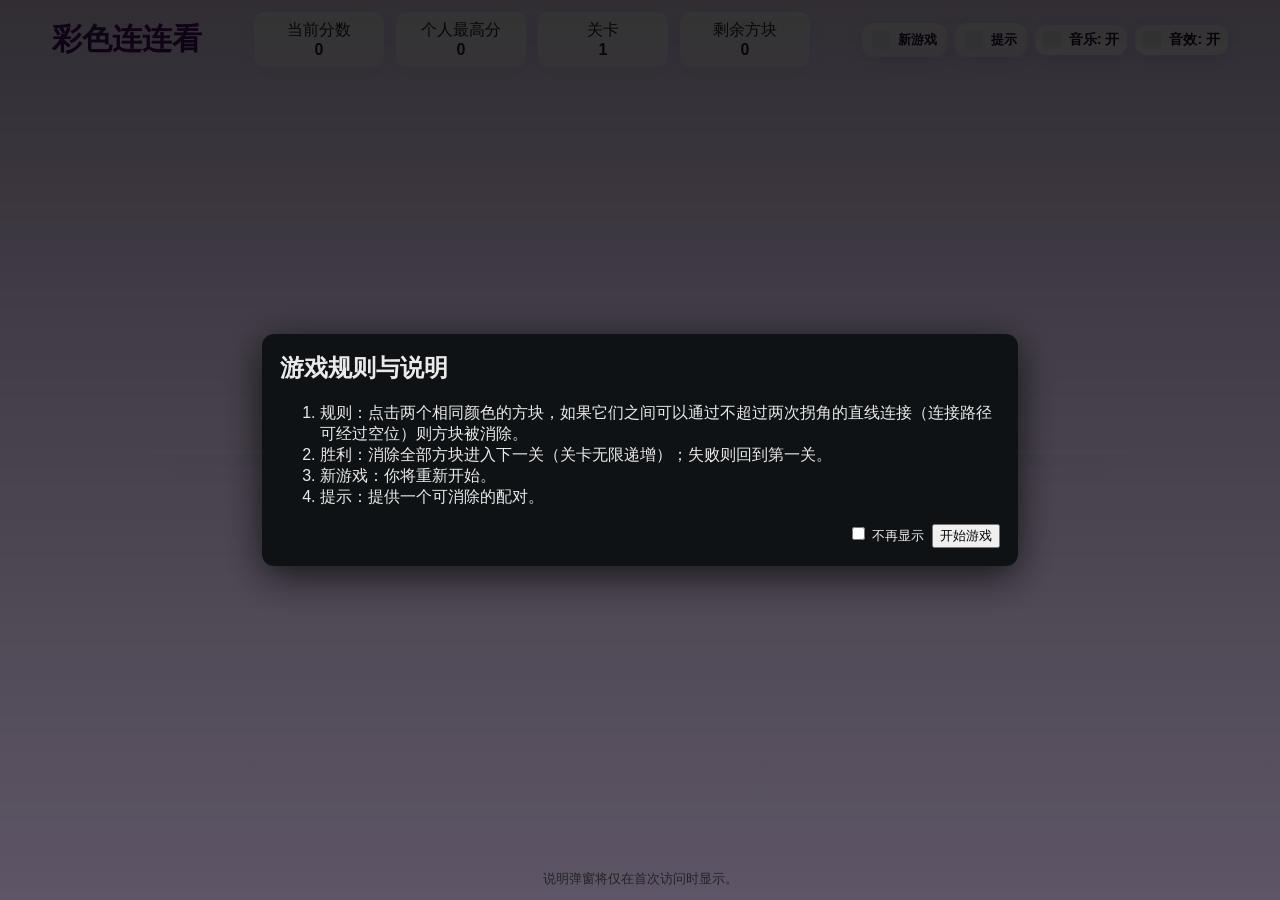
<file: index.html>
<!doctype html>
<html lang="zh-CN">
<head>
  <meta charset="utf-8" />
  <meta name="viewport" content="width=device-width,initial-scale=1" />
  <title>卢启慧</title>
  <style>
    :root{
      --panel-height:72px;
      --tile-gap:4px;
      --effect-duration:200ms;
    }
  html,body{height:100%;margin:0;font-family:'Comic Sans MS','Microsoft YaHei',Arial,Helvetica,sans-serif;background:linear-gradient(180deg,#f2e0ff,#ead6ff);color:#222;}
  .container{display:flex;flex-direction:column;height:100%;max-width:1200px;margin:0 auto;padding:12px;box-sizing:border-box;position:relative;z-index:1}
    header{display:flex;align-items:center;justify-content:space-between;gap:12px}
    .stats{display:flex;gap:12px;align-items:center}
    .stat{background:rgba(255,255,255,0.04);padding:8px 10px;border-radius:6px;min-width:110px;text-align:center}
  .controls{display:flex;gap:8px;align-items:center}
  .btn{background:linear-gradient(180deg,#fff,#f2e8ff);color:#2b0836;border:0;padding:8px 10px;border-radius:12px;cursor:pointer;font-weight:700;box-shadow:0 6px 18px rgba(103,58,183,0.14);display:inline-flex;align-items:center;gap:8px}
  .btn.small{padding:6px 8px;font-size:14px}
  .btn.toggle{background:linear-gradient(180deg,#fff8f8,#fff);}
  .btn:active{transform:translateY(1px)}
  .btn .icon{width:18px;height:18px;display:inline-block;border-radius:4px;background:rgba(0,0,0,0.06)}
  .btn span{display:inline-block;white-space:nowrap}
    main{flex:1;display:flex;flex-direction:column;align-items:center;justify-content:center;gap:12px;margin-top:8px}
    .board-wrap{position:relative;display:flex;flex-direction:column;align-items:center}
  .grid{display:grid;background:linear-gradient(180deg,#f0e0ff,#e6d6ff);padding:var(--tile-gap);border-radius:8px;box-shadow:0 6px 30px rgba(0,0,0,0.06);width:min(92vw,960px);max-width:960px}
  .tile{aspect-ratio:1/1;width:100%;max-width:64px;border-radius:6px;display:flex;align-items:center;justify-content:center;cursor:pointer;transition:transform 150ms,opacity 250ms,box-shadow 150ms,outline 150ms;box-shadow:0 2px 0 rgba(0,0,0,0.06);border:1px solid rgba(0,0,0,0.04);} 
  .tile.hidden{opacity:0;transform:scale(0.2);pointer-events:none}
  .tile.selected{transform:scale(1.06);box-shadow:0 6px 18px rgba(103,58,183,0.18), 0 0 0 4px rgba(103,58,183,0.18) inset;outline:3px solid rgba(103,58,183,0.18)}
  .tile.hint{outline:4px solid rgba(255,255,255,0.95);box-shadow:0 10px 26px rgba(103,58,183,0.16);animation:tileShake 700ms ease-in-out;transform-origin:center}
  @keyframes tileShake{0%{transform:translateX(0) scale(1.03)}20%{transform:translateX(-8px) scale(1.04)}40%{transform:translateX(8px) scale(1.04)}60%{transform:translateX(-4px) scale(1.03)}80%{transform:translateX(3px) scale(1.03)}100%{transform:translateX(0) scale(1.03)}}
  .stat{background:linear-gradient(180deg,rgba(255,255,255,0.95),rgba(246,236,255,0.9));color:#222;padding:8px 10px;border-radius:10px;min-width:110px;text-align:center;box-shadow:0 6px 18px rgba(103,58,183,0.06)}
    /* responsive */
    @media (max-width:800px){
      .container{padding:8px}
      .grid{width:92vw;}
      .tile{max-width:calc(92vw / 8);} /* allow tiles to expand for mobile 8 columns */
      :root{--panel-height:88px}
      /* make buttons and stats more touch-friendly on narrow screens */
      .btn{padding:8px 10px;font-size:15px}
      .btn.small{padding:6px 8px;font-size:13px}
      .stat{min-width:84px;padding:6px 8px}
      /* stack header: title on top, stats and controls below */
      header{flex-direction:column;align-items:center;gap:8px}
      .topbar{width:100%;display:flex;justify-content:center}
      .topbar h1{font-size:26px;text-align:center}
      .stats{width:100%;display:flex;justify-content:space-around;flex-wrap:wrap;gap:8px}
      .controls{width:100%;display:flex;justify-content:center;gap:8px;flex-wrap:wrap}
      .controls .btn{min-width:86px;flex:0 1 auto}
    }
    @media (max-width:480px){
      .tile{max-width:calc(92vw / 8)}
      .btn{padding:7px 10px;font-size:14px}
      .stat{min-width:72px;padding:6px 8px;font-size:13px}
    }
    /* rules modal */
    .modal-backdrop{position:fixed;inset:0;background:linear-gradient(0deg,rgba(0,0,0,0.6),rgba(0,0,0,0.8));display:flex;align-items:center;justify-content:center;z-index:1000}
    .modal{background:#0e1214;color:#eaeaea;padding:18px;border-radius:12px;max-width:720px;box-shadow:0 10px 40px rgba(0,0,0,0.7)}
    .modal h2{margin-top:0}
    .topbar{display:flex;gap:8px;align-items:center}

  /* bubble background */
  .bubbles{position:fixed;left:0;top:0;right:0;bottom:0;pointer-events:none;z-index:3}
  .bubble{position:absolute;border-radius:50%;background:rgba(255,255,255,0.6);box-shadow:inset -6px -6px 20px rgba(0,0,0,0.04);pointer-events:auto;cursor:pointer;transition:transform 220ms,opacity 220ms}
  .bubble.pop{transform:scale(1.8);opacity:0}
  .bubble-frag{position:absolute;border-radius:50%;pointer-events:none;opacity:1;transform:translate(0,0) scale(1);transition:transform 520ms cubic-bezier(.2,.8,.2,1),opacity 520ms;box-shadow:0 6px 14px rgba(0,0,0,0.12);z-index:4}
  @keyframes bubbleFloat{from{transform:translateY(0)}to{transform:translateY(-85vh)}}

  /* ensure control/header are above bubbles */
  header{position:relative;z-index:5}
  main{position:relative;z-index:2}

  /* canvas overlay for fireworks */
  canvas#fx{position:fixed;left:0;top:0;width:100%;height:100%;pointer-events:none;z-index:1200}

  footer{margin-top:8px;text-align:center;color:#555;font-size:13px}
  /* level clear overlay */
  .level-clear{position:fixed;inset:0;display:none;align-items:center;justify-content:center;z-index:1300;pointer-events:auto}
  .level-clear .panel{background:rgba(255,255,255,0.95);padding:18px;border-radius:12px;box-shadow:0 14px 40px rgba(0,0,0,0.18);text-align:center}
  .level-clear .panel h3{margin:0 0 8px 0;color:#4b0f6b}
  </style>
  <!-- 使用本地卡通字体：Comic Sans MS（Windows 系统通常内置，无需联网） -->
</head>
<body>
  <div class="bubbles" id="bubbles"></div>
  <div class="container">
    <header>
      <div class="topbar">
        <h1 style="margin:0;font-size:30px;color:#4b0f6b">彩色连连看</h1>
      </div>
      <div class="stats">
        <div class="stat">当前分数<br><strong id="score">0</strong></div>
        <div class="stat">个人最高分<br><strong id="personalHigh">0</strong></div>
        <div class="stat">关卡<br><strong id="level">1</strong></div>
        <div class="stat">剩余方块<br><strong id="remaining">0</strong></div>
      </div>
      <div class="controls">
        <button id="newGameBtn" class="btn"><span class="icon"></span><span>新游戏</span></button>
        <button id="hintBtn" class="btn"><span class="icon"></span><span>提示</span></button>
        <button id="musicToggle" class="btn toggle small"><span class="icon"></span><span>音乐: <strong id="musicState">开</strong></span></button>
        <button id="sfxToggle" class="btn toggle small"><span class="icon"></span><span>音效: <strong id="sfxState">开</strong></span></button>
      </div>
    </header>

    <main>
      <div class="board-wrap">
        <div id="grid" class="grid"></div>
      </div>
      <div style="display:flex;gap:8px;align-items:center">
        <div style="color:#aaa;font-size:13px">提示：点击两个相同颜色且最多两次拐角可连通的方块即可消除</div>
      </div>
    </main>

  <footer>说明弹窗将仅在首次访问时显示。</footer>
  </div>

  <canvas id="fx"></canvas>

  <div class="level-clear" id="levelClear">
    <div class="panel">
      <h3>恭喜过关！</h3>
      <div style="margin:10px 0">玩到第999关可领取卢启慧写真一套，继续加油吧！</div>
      <div style="display:flex;gap:8px;justify-content:center">
        <button id="nextLevelBtn" class="btn">我要写真！</button>
        <button id="restartBtn" class="btn">重头开始</button>
      </div>
    </div>
  </div>

  <div id="rulesModal" class="modal-backdrop" style="display:none">
    <div class="modal">
      <h2>游戏规则与说明</h2>
      <ol>
        <li>规则：点击两个相同颜色的方块，如果它们之间可以通过不超过两次拐角的直线连接（连接路径可经过空位）则方块被消除。</li>
        <li>胜利：消除全部方块进入下一关（关卡无限递增）；失败则回到第一关。</li>
        <li>新游戏：你将重新开始。</li>
        <li>提示：提供一个可消除的配对。</li>
      </ol>
      <div style="display:flex;gap:8px;justify-content:flex-end;margin-top:12px">
        <label style="font-size:13px"><input id="dontShow" type="checkbox"> 不再显示</label>
        <button id="closeRules">开始游戏</button>
      </div>
    </div>
  </div>

  <script>
  // 单文件连连看实现
  (function(){
    // --- 配置 ---
    const COLORS = ['#A4E2C6','#EDB79C','#9EAAE0','#E4C6D0','#F3E065','#83CBD2','#E2637C','#00A0A0','#9BE9FF','#FFACD2','#48C572','#FF9224']; // 12 色
    const MOBILE_MAX_WIDTH = 768; // 小于等于切换为 8x8
    const GRID_PC = 16;
    const GRID_MOBILE = 8;
    const TILE_GAP = 4;

    // DOM
    const gridEl = document.getElementById('grid');
  const scoreEl = document.getElementById('score');
  const personalHighEl = document.getElementById('personalHigh');
    const levelEl = document.getElementById('level');
    const remainingEl = document.getElementById('remaining');
    const newGameBtn = document.getElementById('newGameBtn');
    const hintBtn = document.getElementById('hintBtn');
    const musicToggle = document.getElementById('musicToggle');
    const sfxToggle = document.getElementById('sfxToggle');
    const musicState = document.getElementById('musicState');
    const sfxState = document.getElementById('sfxState');

    // modal
    const rulesModal = document.getElementById('rulesModal');
    const closeRules = document.getElementById('closeRules');
    const dontShow = document.getElementById('dontShow');

    // canvas fx
    const fxCanvas = document.getElementById('fx');
    const fxCtx = fxCanvas.getContext('2d');

    // 音频（WebAudio）
    const audioCtx = new (window.AudioContext || window.webkitAudioContext)();
    const masterGain = audioCtx.createGain();
    masterGain.gain.value = 1.0;
    masterGain.connect(audioCtx.destination);

  const sfxGain = audioCtx.createGain(); sfxGain.gain.value = 1.0; sfxGain.connect(masterGain);
  const bgGain = audioCtx.createGain(); bgGain.gain.value = 0.8; bgGain.connect(masterGain);

    let musicOn = (localStorage.getItem('llk_music') !== '0');
    let sfxOn = (localStorage.getItem('llk_sfx') !== '0');

    // 音效：消除音 & 错误音，使用合成
    function playPop(){ if(!sfxOn) return; const now = audioCtx.currentTime; const g = audioCtx.createGain(); g.gain.value = 0.8; g.connect(sfxGain);
      // layered clicks
      const o1 = audioCtx.createOscillator(); o1.type='triangle'; o1.frequency.setValueAtTime(880,now);
      const o2 = audioCtx.createOscillator(); o2.type='sine'; o2.frequency.setValueAtTime(1320,now);
      o1.connect(g); o2.connect(g);
      g.gain.setValueAtTime(0.0001,now); g.gain.exponentialRampToValueAtTime(0.8,now+0.01); g.gain.exponentialRampToValueAtTime(0.001,now+0.25);
      o1.start(now); o2.start(now); o1.stop(now+0.3); o2.stop(now+0.3);
    }
    // softer water-like bubble pop
    function playBubblePopSound(){ if(!sfxOn) return; const now = audioCtx.currentTime; const out = audioCtx.createGain(); out.gain.value = 0.8; out.connect(sfxGain);
      // layered short filtered noise
      const bufferSize = Math.floor(0.5 * audioCtx.sampleRate);
      const buffer = audioCtx.createBuffer(1, bufferSize, audioCtx.sampleRate);
      const data = buffer.getChannelData(0);
      for(let i=0;i<bufferSize;i++) data[i] = (Math.random()*2-1) * Math.exp(-i/(bufferSize*0.02));
      const src = audioCtx.createBufferSource(); src.buffer = buffer;
      const filter = audioCtx.createBiquadFilter(); filter.type='lowpass'; filter.frequency.value = 1800;
      const g = audioCtx.createGain(); g.gain.value = 0.0001; src.connect(filter); filter.connect(g); g.connect(out);
      g.gain.exponentialRampToValueAtTime(0.5, now+0.01); g.gain.exponentialRampToValueAtTime(0.0001, now+0.5);
      src.start(now); src.stop(now+0.55);
      // small water ripple tone
      const o = audioCtx.createOscillator(); o.type='sine'; o.frequency.setValueAtTime(600, now);
      const og = audioCtx.createGain(); og.gain.value = 0.0001; o.connect(og); og.connect(out);
      og.gain.exponentialRampToValueAtTime(0.18, now+0.01); og.gain.exponentialRampToValueAtTime(0.0001, now+0.45);
      o.start(now); o.stop(now+0.45);
    }
    function playErr(){ if(!sfxOn) return; const now = audioCtx.currentTime; const g = audioCtx.createGain(); g.gain.value = 0.8; g.connect(sfxGain);
      const o = audioCtx.createOscillator(); o.type='sawtooth'; o.frequency.setValueAtTime(220,now);
      const f = audioCtx.createBiquadFilter(); f.type='lowpass'; f.frequency.value = 1200; o.connect(f); f.connect(g);
      g.gain.setValueAtTime(0.0001,now); g.gain.exponentialRampToValueAtTime(0.8,now+0.01); g.gain.exponentialRampToValueAtTime(0.001,now+0.35);
      o.start(now); o.stop(now+0.35);
    }

    // 背景音乐（简单爵士循环合成）
    let bgNodes = [];
    function startBackgroundLoop(){
      if(!musicOn) return;
      stopBackgroundLoop();
      // 生成一个缓慢的和弦进行
      const tempo = 80; const beat = 60/tempo;
      const chords = [ [60,64,67], [57,60,64], [62,65,69], [55,59,62] ];
      const now = audioCtx.currentTime;
      let t = now;
      for(let bar=0;bar<8;bar++){
        const chord = chords[bar % chords.length];
        chord.forEach((n,idx)=>{
          const osc = audioCtx.createOscillator(); osc.type='sine'; osc.frequency.value = 440 * Math.pow(2,(n-69)/12);
          const g = audioCtx.createGain(); g.gain.value = 0.0;
          const lp = audioCtx.createBiquadFilter(); lp.type='lowpass'; lp.frequency.value = 1200;
          osc.connect(lp); lp.connect(g); g.connect(bgGain);
          osc.start(t + bar*2*beat + idx*0.01);
          g.gain.setValueAtTime(0.0001,t + bar*2*beat); g.gain.exponentialRampToValueAtTime(0.12,t + bar*2*beat + 0.15); g.gain.exponentialRampToValueAtTime(0.0001,t + (bar+1)*2*beat);
          osc.stop(t + (bar+1)*2*beat + 0.05);
          bgNodes.push(osc);
        });
      }
      // loop control: schedule next loop
      bgLoopTimeout = setTimeout(()=>{ if(musicOn) startBackgroundLoop(); }, 8 * 2 * beat * 1000 + 100);
    }
    function stopBackgroundLoop(){ bgNodes.forEach(n=>{ try{ n.stop(); }catch(e){} }); bgNodes=[]; if(window.bgLoopTimeout) clearTimeout(window.bgLoopTimeout); }

    // 音量初始化
    musicState.textContent = musicOn ? '开' : '关';
    sfxState.textContent = sfxOn ? '开' : '关';

    // --- 游戏数据 ---
    let rows,cols; // current grid dims
    let board = []; // padded board for pathfinding
    let tiles = []; // DOM elements
    let size; // number of cells
    let selected = null; // {r,c,el,color}
    let score = 0;
    let level = 1;
    let remaining = 0;
  let personalHigh = parseInt(localStorage.getItem('llk_personal')||'0',10);

    function isMobileSize(){
      // 更可靠的移动设备判定：优先检测 userAgent 中的移动关键词，或检测粗略指针（触控）
      try{
        const uaMobile = /Mobi|Android|iPhone|iPad|iPod|Mobile/i.test(navigator.userAgent || '');
        const coarsePointer = (window.matchMedia && window.matchMedia('(pointer:coarse)').matches);
        return uaMobile || coarsePointer || (window.innerWidth <= MOBILE_MAX_WIDTH);
      }catch(e){
        return window.innerWidth <= MOBILE_MAX_WIDTH;
      }
    }

    function setGridSize(){ if(isMobileSize()){ rows=cols=GRID_MOBILE; } else { rows=cols=GRID_PC; } size = rows*cols; }

    // 辅助：坐标到索引
    function idx(r,c){ return r*cols + c; }

    // 创建盘面
    function makeBoard(){
      // 实际 board 为 (rows+2)*(cols+2) 带边界的矩阵，边界为 0（空），内部用 1..12 表示颜色编号或 0 空
      const R = rows+2, C = cols+2;
      board = Array.from({length:R},()=>new Array(C).fill(0));
      // 生成颜色对数量
      const pairs = size/2;
      // prepare color ids list
      const colorIds = [];
      for(let i=0;i<pairs;i++){
        colorIds.push((i % COLORS.length) + 1);
        colorIds.push((i % COLORS.length) + 1);
      }
      // shuffle colorIds
      shuffleArray(colorIds);
      // place into inner board positions
      let k=0;
      for(let r=1;r<=rows;r++){
        for(let c=1;c<=cols;c++){
          board[r][c] = colorIds[k++];
        }
      }
      // ensure at least two removable pairs exist and more than 1 path
      // we'll attempt limited reshuffles to avoid long loops
      let tries=0;
      while((countRemovablePairs()>1) === false && tries<200){ // ensure >1
        shuffleInner(); tries++;
      }
      remaining = size;
    }

    function shuffleInner(){
      // gather inner values
      const vals = [];
      for(let r=1;r<=rows;r++) for(let c=1;c<=cols;c++) vals.push(board[r][c]);
      shuffleArray(vals);
      let k=0;
      for(let r=1;r<=rows;r++) for(let c=1;c<=cols;c++) board[r][c]=vals[k++];
    }

    function shuffleArray(a){ for(let i=a.length-1;i>0;i--){ const j=Math.floor(Math.random()*(i+1)); [a[i],a[j]]=[a[j],a[i]]; } }

    // 渲染
    function render(){
      gridEl.innerHTML='';
      gridEl.style.gridTemplateColumns = `repeat(${cols}, minmax(0,1fr))`;
      gridEl.style.gap = TILE_GAP + 'px';
      // size tile by CSS grid; compute tile pixel size? We'll use auto-fit and let CSS handle
      tiles = [];
      for(let r=1;r<=rows;r++){
        for(let c=1;c<=cols;c++){
          const v = board[r][c];
          const el = document.createElement('div');
          el.className='tile';
          el.dataset.r = r; el.dataset.c = c;
          el.style.backgroundColor = v ? COLORS[v-1] : 'transparent';
          if(!v) el.classList.add('hidden');
          el.addEventListener('pointerdown', onTileClick);
          gridEl.appendChild(el);
          tiles.push(el);
        }
      }
      updateStats();
    }

    function onTileClick(e){
      const el = e.currentTarget;
      const r = parseInt(el.dataset.r); const c = parseInt(el.dataset.c);
      const v = board[r][c];
      if(!v) return;
      if(!selected){
        selected = {r,c,el,color:v}; el.classList.add('selected');
      } else if(selected.r===r && selected.c===c){
        // same tile deselect
        el.classList.remove('selected'); selected=null;
      } else {
        const a = {r:selected.r,c:selected.c}, b={r,c};
        if(board[a.r][a.c] === board[b.r][b.c] && canConnect(a,b)){
          // remove
          removePair(a,b);
        } else {
          // error
          playErr();
          selected.el.classList.remove('selected'); selected=null;
          // flash
          el.classList.add('hint'); setTimeout(()=>el.classList.remove('hint'),350);
        }
      }
    }

    function removePair(a,b){
      // play sound
      playPop();
      // animate hide
      const elA = getTileEl(a.r,a.c); const elB = getTileEl(b.r,b.c);
      elA.classList.add('hidden'); elB.classList.add('hidden');
      board[a.r][a.c]=0; board[b.r][b.c]=0;
      remaining -= 2;
      selected && selected.el.classList.remove('selected'); selected=null;
      // score
      score += 10 + Math.floor(level*2);
      updateStats();
      // check win
      if(remaining===0){
        onLevelClear();
      } else {
        // check if any moves left
        if(countRemovablePairs()===0){
          // fail
          setTimeout(()=>onFail(),300);
        }
      }
    }

    function getTileEl(r,c){ const i = (r-1)*cols + (c-1); return tiles[i]; }

  function updateStats(){ scoreEl.textContent = score; levelEl.textContent = level; remainingEl.textContent = remaining; personalHighEl.textContent = personalHigh; }

    // 检测直连、1拐、2拐
    function canConnect(a,b){
      if(a.r===b.r && a.c===b.c) return false;
      // pad board accessible
      // direct
      if(straightClear(a,b)) return true;
      // one turn: check (a.r,b.c) and (b.r,a.c)
      if(oneTurn(a,b)) return true;
      // two turn: iterate rows and cols to find k where path a->k and k->b both straight
      return twoTurn(a,b);
    }

    function straightClear(a,b){
      if(a.r===b.r){
        const r=a.r; const c1=Math.min(a.c,b.c), c2=Math.max(a.c,b.c);
        for(let c=c1+1;c<=c2-1;c++) if(board[r][c]!==0) return false; return true;
      }
      if(a.c===b.c){
        const c=a.c; const r1=Math.min(a.r,b.r), r2=Math.max(a.r,b.r);
        for(let r=r1+1;r<=r2-1;r++) if(board[r][c]!==0) return false; return true;
      }
      return false;
    }
    function oneTurn(a,b){
      // corner at (a.r,b.c)
      if(board[a.r][b.c]===0 && straightClear(a,{r:a.r,c:b.c}) && straightClear({r:a.r,c:b.c},b)) return true;
      if(board[b.r][a.c]===0 && straightClear(a,{r:b.r,c:a.c}) && straightClear({r:b.r,c:a.c},b)) return true;
      return false;
    }
    function twoTurn(a,b){
      // try every row
      for(let r=0;r<=rows+1;r++){
        if(board[r][a.c]===0 && board[r][b.c]===0 && straightClear({r:r,c:a.c},a) && straightClear({r:r,c:b.c},b) && straightClear({r:r,c:a.c},{r:r,c:b.c})){
          return true;
        }
      }
      for(let c=0;c<=cols+1;c++){
        if(board[a.r][c]===0 && board[b.r][c]===0 && straightClear({r:a.r,c:c},a) && straightClear({r:b.r,c:c},b) && straightClear({r:a.r,c:c},{r:b.r,c:c})){
          return true;
        }
      }
      return false;
    }

    // 扫描并返回第一个可消除对，用于提示
    function findAnyPair(){
      for(let r1=1;r1<=rows;r1++){
        for(let c1=1;c1<=cols;c1++){
          const v = board[r1][c1]; if(!v) continue;
          for(let r2=r1;r2<=rows;r2++){
            for(let c2=(r2===r1?c1+1:1);c2<=cols;c2++){
              if(board[r2][c2]===v && canConnect({r:r1,c:c1},{r:r2,c:c2})){
                return [{r:r1,c:c1},{r:r2,c:c2}];
              }
            }
          }
        }
      }
      return null;
    }

    function countRemovablePairs(){
      let cnt=0;
      for(let r1=1;r1<=rows;r1++){
        for(let c1=1;c1<=cols;c1++){
          const v=board[r1][c1]; if(!v) continue;
          for(let r2=r1;r2<=rows;r2++){
            for(let c2=(r2===r1?c1+1:1);c2<=cols;c2++){
              if(board[r2][c2]===v && canConnect({r:r1,c:c1},{r:r2,c:c2})){
                cnt++; if(cnt>2) return cnt; // only need to know >1
              }
            }
          }
        }
      }
      return cnt;
    }

    // 新游戏/重置
    function startNewGame(resetLevel=true){
      if(resetLevel){ level=1; }
      score=0; selected=null;
      setGridSize(); makeBoard(); render(); updateStats();
      // start background music
      if(musicOn) startBackgroundLoop();
    }

    // 提示
    function showHint(){
      const p = findAnyPair(); if(!p){ alert('无可用提示，当前无可消除的配对，游戏失败'); onFail(); return; }
      const e1 = getTileEl(p[0].r,p[0].c); const e2 = getTileEl(p[1].r,p[1].c);
      // stronger visual: add hint and temporary selected state + small pulse animation
      e1.classList.add('hint','selected'); e2.classList.add('hint','selected');
      // slight pulsing via Web Animations for better visibility
      try{
        const a1 = e1.animate([{transform:'scale(1.06)'},{transform:'scale(1.14)'},{transform:'scale(1.06)'}],{duration:800,easing:'ease-in-out'});
        const a2 = e2.animate([{transform:'scale(1.06)'},{transform:'scale(1.14)'},{transform:'scale(1.06)'}],{duration:800,easing:'ease-in-out'});
      }catch(e){}
      // optional sound cue
      playPop();
      setTimeout(()=>{ e1.classList.remove('hint','selected'); e2.classList.remove('hint','selected'); },1000);
    }

    // 关卡完成 — 显示覆盖层并启动每秒礼花直至玩家点击下一关或重新开始
    let levelFireworkInterval = null;
    function playFireworkSound(){ if(!sfxOn) return; const now = audioCtx.currentTime; const localGain = audioCtx.createGain(); localGain.gain.value = 0.35; localGain.connect(sfxGain);
      // gentle bell-like chord
      const freqs = [520, 780, 1040];
      freqs.forEach((f,i)=>{
        const o = audioCtx.createOscillator(); o.type='sine'; o.frequency.setValueAtTime(f, now + i*0.002);
        const g = audioCtx.createGain(); g.gain.setValueAtTime(0.0001, now);
        o.connect(g); g.connect(localGain);
        g.gain.exponentialRampToValueAtTime(0.45, now+0.02);
        g.gain.exponentialRampToValueAtTime(0.0001, now+0.9);
        o.start(now); o.stop(now+1.0);
      });
      // soft noise pop
      const noiseGain = audioCtx.createGain(); noiseGain.gain.value = 0.0001; noiseGain.connect(localGain);
      const bufferSize = Math.floor(0.7 * audioCtx.sampleRate);
      const buffer = audioCtx.createBuffer(1, bufferSize, audioCtx.sampleRate);
      const data = buffer.getChannelData(0);
      for(let i=0;i<bufferSize;i++) data[i] = (Math.random()*2-1) * Math.exp(-i/(bufferSize*0.02));
      const src = audioCtx.createBufferSource(); src.buffer = buffer; src.connect(noiseGain);
      noiseGain.gain.exponentialRampToValueAtTime(0.08, now+0.01); noiseGain.gain.exponentialRampToValueAtTime(0.0001, now+0.6);
      src.start(now); src.stop(now+0.7);
    }

    function startLevelFireworks(){
      if(levelFireworkInterval) return;
      // immediate burst then periodic
      fireworkBurst(); playFireworkSound();
      levelFireworkInterval = setInterval(()=>{ fireworkBurst(); playFireworkSound(); }, 1000);
    }
    function stopLevelFireworks(){ if(levelFireworkInterval){ clearInterval(levelFireworkInterval); levelFireworkInterval=null; } }

    function onLevelClear(){
      // celebratory sound and save personal high
      playPop();
      personalHigh = Math.max(personalHigh, score); localStorage.setItem('llk_personal', personalHigh);
      updateStats();
      // show overlay and start continuous fireworks
      const overlay = document.getElementById('levelClear'); overlay.style.display = 'flex';
      startLevelFireworks();
    }

    function onFail(){
      playErr();
      alert('这么菜还想要写真？回家种地去吧！');
      // reset to level 1
      startNewGame(true);
    }

    // 画布与烟花
    let particles = [];
    function resizeCanvas(){ fxCanvas.width = innerWidth; fxCanvas.height = innerHeight; }
    window.addEventListener('resize', resizeCanvas); resizeCanvas();

    function fireworkBurst(){
      const cx = Math.random()*(fxCanvas.width*0.6)+fxCanvas.width*0.2;
      const cy = Math.random()*(fxCanvas.height*0.4)+fxCanvas.height*0.2;
      const count = 60;
      const colors = COLORS.concat(['#fff']);
      for(let i=0;i<count;i++){
        particles.push({x:cx,y:cy, vx:(Math.random()-0.5)*6, vy:(Math.random()-0.9)*6, life:Math.random()*80+40, c:colors[Math.floor(Math.random()*colors.length)]});
      }
    }
    function animParticles(){
      fxCtx.clearRect(0,0,fxCanvas.width,fxCanvas.height);
      for(let i=particles.length-1;i>=0;i--){
        const p = particles[i]; p.life -= 1; p.vy += 0.12; p.x += p.vx; p.y += p.vy;
        fxCtx.globalAlpha = Math.max(0,p.life/120);
        fxCtx.fillStyle = p.c; fxCtx.beginPath(); fxCtx.arc(p.x,p.y,Math.max(1,Math.min(3,p.life/10)),0,Math.PI*2); fxCtx.fill();
        if(p.life<=0){ particles.splice(i,1); }
      }
      requestAnimationFrame(animParticles);
    }
    requestAnimationFrame(animParticles);

    // UI handlers
    newGameBtn.addEventListener('click', ()=>{ if(!confirm('确定要开始新游戏并回到第一关吗？')) return; startNewGame(true); });
    hintBtn.addEventListener('click', ()=>{ showHint(); });
    musicToggle.addEventListener('click', ()=>{
      musicOn = !musicOn; localStorage.setItem('llk_music', musicOn? '1':'0'); musicState.textContent = musicOn? '开':'关'; if(musicOn) startBackgroundLoop(); else stopBackgroundLoop();
    });
    sfxToggle.addEventListener('click', ()=>{ sfxOn = !sfxOn; localStorage.setItem('llk_sfx', sfxOn? '1':'0'); sfxState.textContent = sfxOn? '开':'关'; });

    // level clear overlay buttons
    const nextLevelBtn = document.getElementById('nextLevelBtn');
    const restartBtn = document.getElementById('restartBtn');
    nextLevelBtn.addEventListener('click', ()=>{
      // stop fireworks and hide overlay, advance level
      stopLevelFireworks(); document.getElementById('levelClear').style.display='none';
      level++; score += 50 + Math.floor(level*10);
      setGridSize(); makeBoard(); render(); updateStats();
    });
    restartBtn.addEventListener('click', ()=>{
      stopLevelFireworks(); document.getElementById('levelClear').style.display='none';
      startNewGame(true);
    });

    // rules modal first time
    function showRulesIfFirst(){ const seen = localStorage.getItem('llk_seen_rules'); if(!seen){ rulesModal.style.display='flex'; } }
    closeRules.addEventListener('click', ()=>{ if(dontShow.checked){ localStorage.setItem('llk_seen_rules','1'); } rulesModal.style.display='none'; // resume audio
      // ensure audio context resumed
      try{ audioCtx.resume(); }catch(e){}
      startNewGame(true);
    });

    // hint via scanning
    // ensure board has more than 1 solution at start

    // 双指支持 & 防止选中拖动
    document.addEventListener('touchmove', e=>{ if(e.touches.length>1) e.preventDefault(); }, {passive:false});

    // ensure audio context resume on first interaction
    document.addEventListener('pointerdown', function resume(){ try{ audioCtx.resume(); }catch(e){} document.removeEventListener('pointerdown',resume); }, {once:true});

    // 在初始化之前，处理窗口大小改变时切换网格尺寸
    let prevIsMobile = isMobileSize();
    window.addEventListener('resize', ()=>{
      const nowMobile = isMobileSize(); if(nowMobile !== prevIsMobile){ prevIsMobile = nowMobile; // restart to adapt
        if(nowMobile){ stopBubbles(); } else { startBubbles(); }
        startNewGame(true);
      }
    });

  // initialize highs (仅个人最高分)
  personalHigh = Math.max(personalHigh,0);
  // show modal or start
  personalHighEl.textContent = personalHigh;
    showRulesIfFirst();
    // If rules are already seen, start immediately
    if(localStorage.getItem('llk_seen_rules')){ startNewGame(true); }

    // 提示按钮快捷键 H
    document.addEventListener('keydown',(e)=>{ if(e.key.toLowerCase()==='h'){ showHint(); } if(e.key.toLowerCase()==='n'){ if(confirm('开始新游戏?')) startNewGame(true); } });

    // --- bubble generation (background floatable bubbles) ---
    const bubblesRoot = document.getElementById('bubbles');
    function randMacaronColor(){
      // 马卡龙色系预设，鲜明但柔和
      const palette = [
        '#FFC1CC', // pastel pink
        '#FFD6A5', // pastel apricot
        '#FFF1A8', // pastel lemon
        '#C8F7D6', // pastel mint
        '#B8E0FF', // pastel sky
        '#E9C9FF', // pastel lavender
        '#FFD1E8', // pastel rose
        '#FFE7C7', // pastel peach
        '#DFF3F5', // pastel aqua
        '#F6E9B4'  // pastel butter
      ];
      return palette[Math.floor(Math.random()*palette.length)];
    }
    function spawnBubble(){
      const b = document.createElement('div'); b.className='bubble';
      const size = Math.floor(Math.random()*36)+28; // 28-64px
      b.style.width = size+'px'; b.style.height = size+'px';
      // spawn only on left or right side strips to avoid covering central board
      const side = Math.random() < 0.5 ? 'left' : 'right';
      let left;
      if(side === 'left'){
        left = Math.random()*10 + 2; // 2% - 12%
      } else {
        left = 88 + Math.random()*10; // 88% - 98%
      }
      b.style.left = left+'%';
      b.style.bottom = (-8 - Math.random()*6) + '%';
      const dur = Math.random()*12 + 8; // 8-20s
      b.style.animation = `bubbleFloat ${dur}s linear forwards`;
      b.style.background = randMacaronColor();
      b.style.opacity = 0.95;
      // allow clicking/touch - bubble itself accepts events
      const popBubble = (ev)=>{ ev.stopPropagation(); if(b.classList.contains('pop')) return; b.classList.add('pop');
        // create fragments positioned by screen coordinates for reliable animation
        const bRect = b.getBoundingClientRect();
        const rootRect = bubblesRoot.getBoundingClientRect();
        for(let i=0;i<8;i++){
          const frag = document.createElement('div'); frag.className='bubble-frag';
          const fs = Math.max(6, Math.floor(size/5)); frag.style.width = fs+'px'; frag.style.height = fs+'px';
          // position centered at bubble
          const startX = Math.round(bRect.left + bRect.width/2 - fs/2 - rootRect.left);
          const startY = Math.round(bRect.top + bRect.height/2 - fs/2 - rootRect.top);
          frag.style.left = startX + 'px'; frag.style.top = startY + 'px';
          frag.style.background = b.style.background;
          frag.style.opacity = 1; frag.style.transform = 'translate(0,0) scale(1)';
          bubblesRoot.appendChild(frag);
          // animate outwards
          (function(f,sz){
            requestAnimationFrame(()=>{
              const dx = (Math.random()-0.5) * (80 + Math.random()*120);
              const dy = - (60 + Math.random()*160);
              f.style.transform = `translate(${dx}px, ${dy}px) scale(${0.5 + Math.random()*0.9})`;
              f.style.opacity = 0;
            });
            setTimeout(()=>{ try{ f.remove() }catch(e){} },700);
          })(frag,fs);
        }
        playBubblePopSound(); setTimeout(()=>{ try{ b.remove() }catch(e){} },320);
      };
      b.addEventListener('pointerdown', popBubble, {passive:true});
      bubblesRoot.appendChild(b);
      // remove when animation ends
      b.addEventListener('animationend', ()=>{ try{ b.remove() }catch(e){} });
    }
  // spawn periodically (disabled on mobile)
  let bubbleTimer = null;
  function startBubbles(){
    if(isMobileSize()) return;
    if(bubbleTimer) return;
    // spawn a few initially
    for(let i=0;i<6;i++){ setTimeout(spawnBubble, i*300); }
    bubbleTimer = setInterval(()=>{ try{ spawnBubble(); }catch(e){} }, 900);
  }
  function stopBubbles(){ if(bubbleTimer){ clearInterval(bubbleTimer); bubbleTimer=null; } // remove existing bubbles
    try{ const nodes = document.querySelectorAll('.bubbles .bubble'); nodes.forEach(n=>n.remove()); const frags = document.querySelectorAll('.bubbles .bubble-frag'); frags.forEach(n=>n.remove()); }catch(e){}
  }
  // start or stop depending on initial size
  if(!isMobileSize()) startBubbles();

    // 在关闭页面时保存分数
  window.addEventListener('beforeunload', ()=>{ personalHigh = Math.max(personalHigh,score); localStorage.setItem('llk_personal', personalHigh); });

    // 小型测试/确保起始盘面有多条可清路
    // 我们在 makeBoard 中通过重排确保 countRemovablePairs()>1

    // expose some utilities for hint/AI (internal)
    window.llk = { findAnyPair }; // for debugging

  // 说明：本实现仅保存在本机的个人最高分。如需多人/全球排行，需要后端服务支持。

  })();
  </script>
</body>
</html>
</file>
